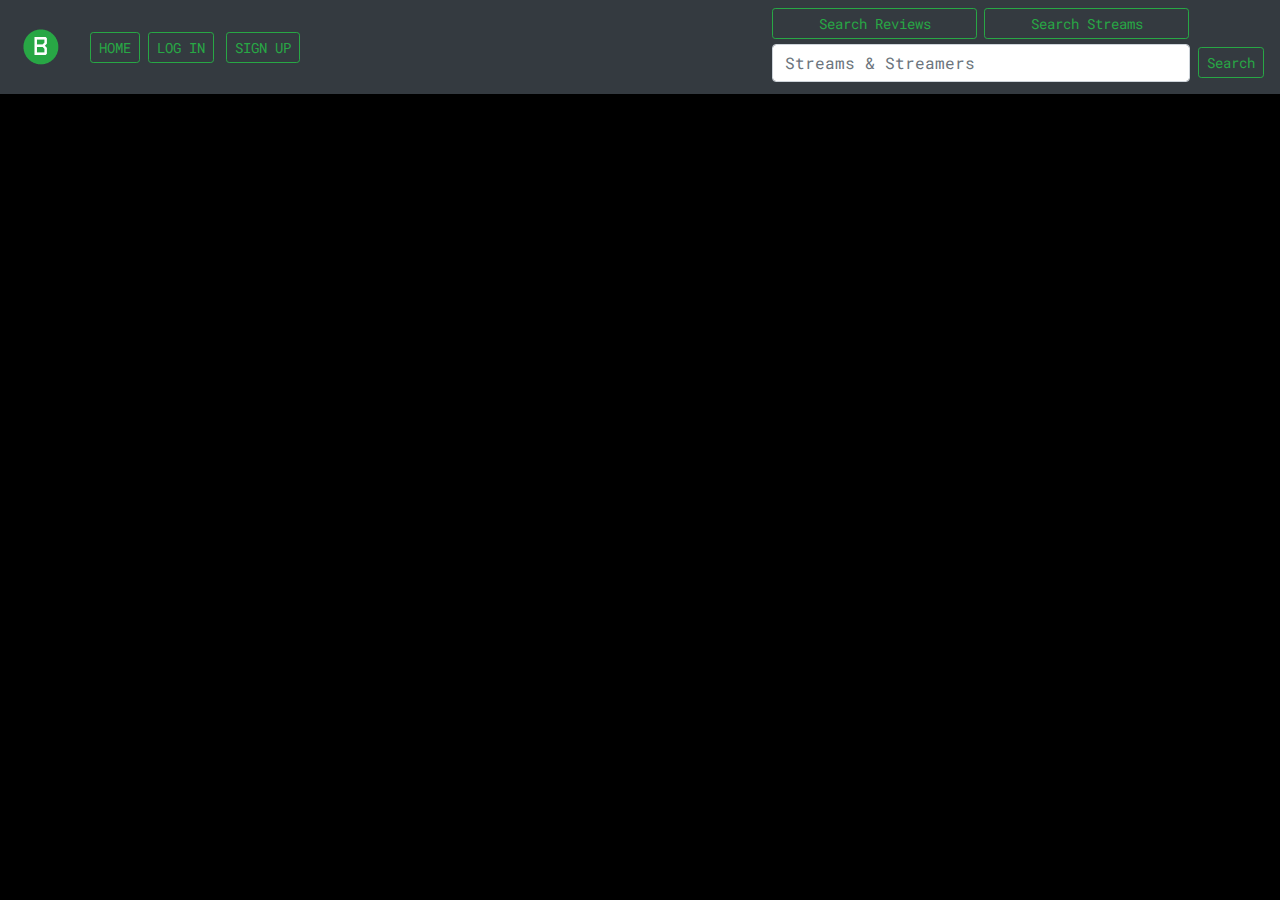
<file: Chat-Feature.html>
<!doctype html>
<html lang="en">

<head>
    <title>Button Mash</title>
    <!-- Required meta tags -->
    <meta charset="utf-8">
    <meta name="viewport" content="width=device-width, initial-scale=1, shrink-to-fit=no">

    <!-- Bootstrap CSS -->
    <link rel="stylesheet" href="https://stackpath.bootstrapcdn.com/bootstrap/4.3.1/css/bootstrap.min.css"
        integrity="sha384-ggOyR0iXCbMQv3Xipma34MD+dH/1fQ784/j6cY/iJTQUOhcWr7x9JvoRxT2MZw1T" crossorigin="anonymous">
    <!-- Google Fonts -->
    <link href="https://fonts.googleapis.com/css?family=Roboto+Mono&display=swap" rel="stylesheet">
    <!-- My CSS -->
    <link rel="stylesheet" href="ASSETS/CSS/style.css">

    <!-- Jquery  -->
    <script src="https://code.jquery.com/jquery-3.4.1.js"
        integrity="sha256-WpOohJOqMqqyKL9FccASB9O0KwACQJpFTUBLTYOVvVU=" crossorigin="anonymous"></script>
    <script src="https://cdnjs.cloudflare.com/ajax/libs/jquery/3.2.1/jquery.min.js"></script>

    <!-- Javascript Link  -->
    <script src="ASSETS/JAVASCRIPT/logic.js"></script>

    <!-- Twitch Embed  -->
    <script src="https://embed.twitch.tv/embed/v1.js"></script>

    <!-- Icon Link  -->
    <link rel="stylesheet" href="https://use.fontawesome.com/releases/v5.0.13/css/all.css"
        integrity="sha384-DNOHZ68U8hZfKXOrtjWvjxusGo9WQnrNx2sqG0tfsghAvtVlRW3tvkXWZh58N9jp" crossorigin="anonymous">


</head>

<body>
    <!-- NAVIGATION -->
    <nav class="navbar navbar-expand-lg navbar-light bg-dark mb-5">
        <a class="navbar-brand" href="#"><img src="ASSETS/IMAGES/groupProjectButton.png"></a>
        <button class="navbar-toggler" type="button" data-toggle="collapse" data-target="#navbarSupportedContent"
            aria-controls="navbarSupportedContent" aria-expanded="false" aria-label="Toggle navigation">
            <span class="navbar-toggler-icon"></span>
        </button>
        <div class="collapse navbar-collapse" id="navbarSupportedContent">
            <ul class="navbar-nav mr-auto">
                <li class="nav-item active">
                    <a class="nav-link" href="index.html"><button type="button"
                            class="btn btn-outline-success btn-sm">HOME</button></a>
                </li>
                <li class="nav-item active">
                    <div class="pt-2" style="width: 70px;"><button type="button" class="btn btn-outline-success btn-sm"
                            data-toggle="modal" data-target="#loginLogo">LOG IN</button></div>
                </li>
                </li>
                <li class="nav-item active">
                    <a class="nav-link" href="signUp.html"><button type="button"
                            class="btn btn-outline-success btn-sm">SIGN UP</button></a>
                </li>
            </ul>
        </div>
        <div>

            <button type="button" class="btn btn-outline-success btn-sm" id="reviewLink" aria-pressed="true">Search
                Reviews</button> <button type="button" class="btn btn-outline-success btn-sm" id="twitchLink"
                aria-pressed="true">Search Streams</button>

            <form id="navForm1" class="form-inline my-2 my-sm-0" action="Review-Feature.html" method="GET"
                style="display:none">
                <input id="navInput" class="form-control mr-sm-2" type="search" placeholder="Games & Reviews"
                    aria-label="Search" name="navSearch">
                <button class="btn btn-outline-success my-2 my-lrg-0 btn-sm active" type="submit"
                    id="submit">Search</button>
            </form>
            <form id="navForm2" class="form-inline my-2 my-sm-0" action="Twitch-Feature.html" method="GET">
                <input id="navInput" class="form-control mr-sm-2" type="search" placeholder="Streams & Streamers"
                    aria-label="Search" name="navSearch">
                <button class="btn btn-outline-success my-2 my-lrg-0 btn-sm" type="submit" id="submit">Search</button>
            </form>
        </div>
    </nav>

    <script src="https://code.jquery.com/jquery-3.3.1.slim.min.js"
        integrity="sha384-q8i/X+965DzO0rT7abK41JStQIAqVgRVzpbzo5smXKp4YfRvH+8abtTE1Pi6jizo"
        crossorigin="anonymous"></script>
    <script src="https://cdnjs.cloudflare.com/ajax/libs/popper.js/1.14.7/umd/popper.min.js"
        integrity="sha384-UO2eT0CpHqdSJQ6hJty5KVphtPhzWj9WO1clHTMGa3JDZwrnQq4sF86dIHNDz0W1"
        crossorigin="anonymous"></script>
    <script src="https://stackpath.bootstrapcdn.com/bootstrap/4.3.1/js/bootstrap.min.js"
        integrity="sha384-JjSmVgyd0p3pXB1rRibZUAYoIIy6OrQ6VrjIEaFf/nJGzIxFDsf4x0xIM+B07jRM"
        crossorigin="anonymous"></script>
</body>

</html>
</file>
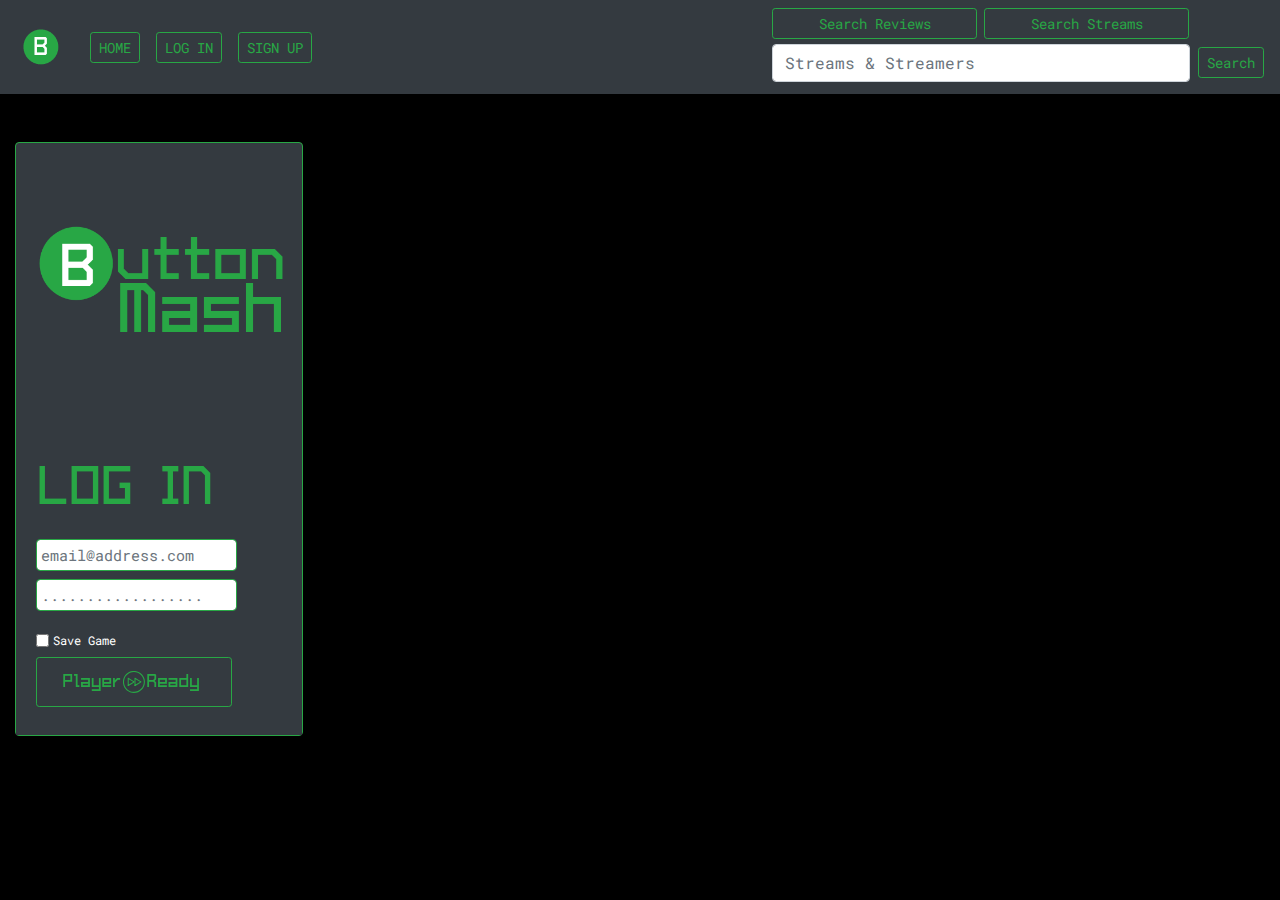
<file: logIn.html>
<!doctype html>
<html lang="en">

<head>
    <title>Button Mash</title>
    <!-- Required meta tags -->
    <meta charset="utf-8">
    <meta name="viewport" content="width=device-width, initial-scale=1, shrink-to-fit=no">

    <!-- Bootstrap CSS -->
    <link rel="stylesheet" href="https://stackpath.bootstrapcdn.com/bootstrap/4.3.1/css/bootstrap.min.css"
        integrity="sha384-ggOyR0iXCbMQv3Xipma34MD+dH/1fQ784/j6cY/iJTQUOhcWr7x9JvoRxT2MZw1T" crossorigin="anonymous">
    <!-- Google Fonts -->
    <link href="https://fonts.googleapis.com/css?family=Roboto+Mono&display=swap" rel="stylesheet">
    <!-- My CSS -->
    <link rel="stylesheet" href="ASSETS/CSS/style.css">

    <!-- Jquery  -->
    <script src="https://code.jquery.com/jquery-3.4.1.js"
        integrity="sha256-WpOohJOqMqqyKL9FccASB9O0KwACQJpFTUBLTYOVvVU=" crossorigin="anonymous"></script>
    <script src="https://cdnjs.cloudflare.com/ajax/libs/jquery/3.2.1/jquery.min.js"></script>

    <!-- Javascript Link  -->
    <script src="ASSETS/JAVASCRIPT/logic.js"></script>

    <!-- Twitch Embed  -->
    <script src="https://embed.twitch.tv/embed/v1.js"></script>

    <!-- Icon Link  -->
    <link rel="stylesheet" href="https://use.fontawesome.com/releases/v5.0.13/css/all.css"
        integrity="sha384-DNOHZ68U8hZfKXOrtjWvjxusGo9WQnrNx2sqG0tfsghAvtVlRW3tvkXWZh58N9jp" crossorigin="anonymous">


</head>

<!-- NAVIGATION -->

<body>
    <nav class="navbar navbar-expand-lg navbar-light bg-dark mb-5">
        <a class="navbar-brand" href="#"><img src="ASSETS/IMAGES/groupProjectButton.png"></a>
        <button class="navbar-toggler" type="button" data-toggle="collapse" data-target="#navbarSupportedContent"
            aria-controls="navbarSupportedContent" aria-expanded="false" aria-label="Toggle navigation">
            <span class="navbar-toggler-icon"></span>
        </button>
        <div class="collapse navbar-collapse" id="navbarSupportedContent">
            <ul class="navbar-nav mr-auto">
                <li class="nav-item active">
                    <a class="nav-link" href="index.html"><button type="button"
                            class="btn btn-outline-success btn-sm">HOME</button></a>
                </li>
                <li class="nav-item active">
                    <a class="nav-link" href="logIn.html"><button type="button"
                            class="btn btn-outline-success btn-sm">LOG IN</button></a>
                </li>
                <li class="nav-item active">
                    <a class="nav-link" href="signUp.html"><button type="button"
                            class="btn btn-outline-success btn-sm">SIGN UP</button></a>
                </li>
            </ul>
        </div>
        <div>

            <button type="button" class="btn btn-outline-success btn-sm" id="reviewLink" aria-pressed="true">Search
                Reviews</button> <button type="button" class="btn btn-outline-success btn-sm" id="twitchLink"
                aria-pressed="true">Search Streams</button>

            <form id="navForm1" class="form-inline my-2 my-sm-0" action="Review-Feature.html" method="GET"
                style="display:none">
                <input id="navInput" class="form-control mr-sm-2" type="search" placeholder="Games & Reviews"
                    aria-label="Search" name="navSearch">
                <button class="btn btn-outline-success my-2 my-lrg-0 btn-sm active" type="submit"
                    id="submit">Search</button>
            </form>
            <form id="navForm2" class="form-inline my-2 my-sm-0" action="Twitch-Feature.html" method="GET">
                <input id="navInput" class="form-control mr-sm-2" type="search" placeholder="Streams & Streamers"
                    aria-label="Search" name="navSearch">
                <button class="btn btn-outline-success my-2 my-lrg-0 btn-sm" type="submit" id="submit">Search</button>
            </form>
        </div>

    </nav>


    <!-- BODY -->

    <div class="row-lg-4">
        <div class="col-lg-4 copl-sm-12">
            <div class="card" style="width: 18rem;">
                <img src="ASSETS/IMAGES/groupProjectLogo.png" class="card-img-top" alt="buttomMash">
                <div class="card-body">
                    <p class="card-text-center">
                        <p><img src="ASSETS/IMAGES/logInbutton.png"></p>
                        <br>
                        <form class="form-inline">
                            <label class="sr-only" for="inlineFormInputName2">Email</label>
                            <input type="text" class="form-control mb-2 mr-sm-2" id="inlineFormInputEmail2"
                                placeholder="email@address.com">

                            <label class="sr-only" for="inlineFormInputGroupUsername2">Password</label>
                            <div class="input-group mb-2 mr-sm-2">
                                <div class="input-group-prepend">
                                    <input type="text" class="form-control" id="inlineFormInputPassword2"
                                        placeholder="..................">
                                </div>
                                <br>
                                <div class="form-check mb-2 mr-sm-2">
                                    <input class="form-check-input" type="checkbox" id="inlineFormCheck">
                                    <label class="form-check-label" for="inlineFormCheck">
                                        Save Game
                                    </label>
                                </div>
                                <a href="index2.html" class="btn btn-outline-success btn-sm"><img
                                        src="ASSETS/IMAGES/logoButton2.png"></a>
                            </div>
                        </form>
                </div>
            </div>
        </div>
    </div>

</body>

</html>
</file>
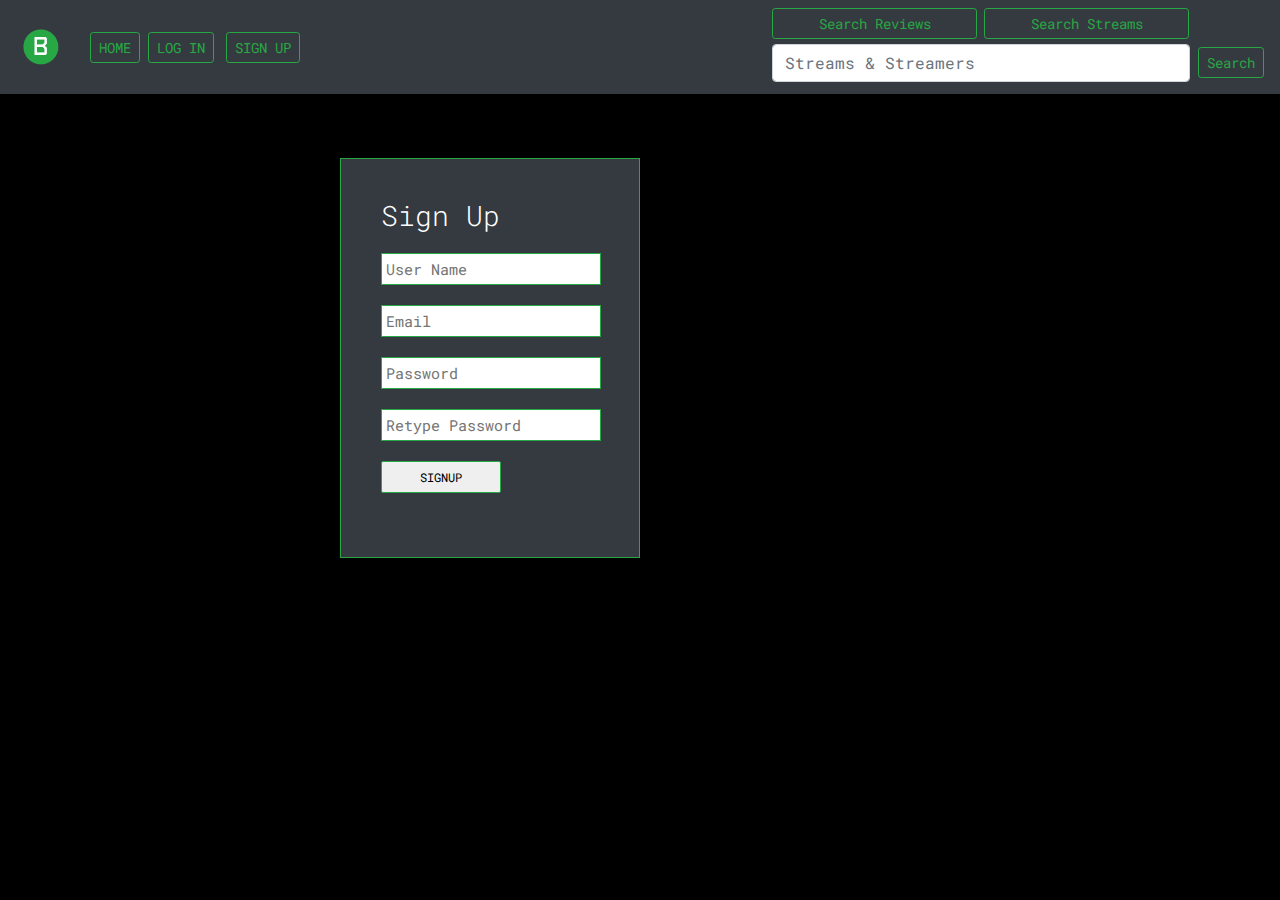
<file: signUp.html>
<!doctype html>
<html lang="en">

<head>
    <title>Button Mash</title>
    <!-- Required meta tags -->
    <meta charset="utf-8">
    <meta name="viewport" content="width=device-width, initial-scale=1, shrink-to-fit=no">

    <!-- Bootstrap CSS -->
    <link rel="stylesheet" href="https://stackpath.bootstrapcdn.com/bootstrap/4.3.1/css/bootstrap.min.css"
        integrity="sha384-ggOyR0iXCbMQv3Xipma34MD+dH/1fQ784/j6cY/iJTQUOhcWr7x9JvoRxT2MZw1T" crossorigin="anonymous">
    <!-- Google Fonts -->
    <link href="https://fonts.googleapis.com/css?family=Roboto+Mono&display=swap" rel="stylesheet">
    <!-- My CSS -->
    <link rel="stylesheet" href="ASSETS/CSS/style.css">

    <!-- Popper.js, then Bootstrap JS  -->
    <script src="https://cdnjs.cloudflare.com/ajax/libs/popper.js/1.14.7/umd/popper.min.js"
        integrity="sha384-UO2eT0CpHqdSJQ6hJty5KVphtPhzWj9WO1clHTMGa3JDZwrnQq4sF86dIHNDz0W1"
        crossorigin="anonymous"></script>
    <script src="https://stackpath.bootstrapcdn.com/bootstrap/4.3.1/js/bootstrap.min.js"
        integrity="sha384-JjSmVgyd0p3pXB1rRibZUAYoIIy6OrQ6VrjIEaFf/nJGzIxFDsf4x0xIM+B07jRM"
        crossorigin="anonymous"></script>
    <!-- Jquery  -->
    <script src="https://code.jquery.com/jquery-3.4.1.js"
        integrity="sha256-WpOohJOqMqqyKL9FccASB9O0KwACQJpFTUBLTYOVvVU=" crossorigin="anonymous"></script>
    <script src="https://cdnjs.cloudflare.com/ajax/libs/jquery/3.2.1/jquery.min.js"></script>

    <!-- Javascript Link  -->
    <script src="ASSETS/JAVASCRIPT/logic.js"></script>


</head>

<!-- Nav bar -->

<body>
    <nav class="navbar navbar-expand-lg navbar-light bg-dark mb-5">
        <a class="navbar-brand" href="#"><img src="ASSETS/IMAGES/groupProjectButton.png"></a>
        <button class="navbar-toggler" type="button" data-toggle="collapse" data-target="#navbarSupportedContent"
            aria-controls="navbarSupportedContent" aria-expanded="false" aria-label="Toggle navigation">
            <span class="navbar-toggler-icon"></span>
        </button>
        <div class="collapse navbar-collapse" id="navbarSupportedContent">
            <ul class="navbar-nav mr-auto">
                <li class="nav-item active">
                    <a class="nav-link" href="index.html"><button type="button"
                            class="btn btn-outline-success btn-sm">HOME</button></a>
                </li>
                <div class="pt-2" style="width: 70px;"><button type="button" class="btn btn-outline-success btn-sm"
                        data-toggle="modal" data-target="#loginLogo">LOG IN</button></div>
                </li>
                <li class="nav-item active">
                    <a class="nav-link" href="signUp.html"><button type="button"
                            class="btn btn-outline-success btn-sm">SIGN UP</button></a>
                </li>
            </ul>
        </div>
        <div>

            <button type="button" class="btn btn-outline-success btn-sm" id="reviewLink" aria-pressed="true">Search
                Reviews</button> <button type="button" class="btn btn-outline-success btn-sm" id="twitchLink"
                aria-pressed="true">Search Streams</button>

            <form id="navForm1" class="form-inline my-2 my-sm-0" action="Review-Feature.html" method="GET"
                style="display:none">
                <input id="navInput" class="form-control mr-sm-2" type="search" placeholder="Games & Reviews"
                    aria-label="Search" name="navSearch">
                <button class="btn btn-outline-success my-2 my-lrg-0 btn-sm active" type="submit"
                    id="submit">Search</button>
            </form>
            <form id="navForm2" class="form-inline my-2 my-sm-0" action="Twitch-Feature.html" method="GET">
                <input id="navInput" class="form-control mr-sm-2" type="search" placeholder="Streams & Streamers"
                    aria-label="Search" name="navSearch">
                <button class="btn btn-outline-success my-2 my-lrg-0 btn-sm" type="submit" id="submit">Search</button>
            </form>
        </div>
    </nav>


    <!-- BODY -->
    <div id="login-box">
        <div class="left-box">
            <h1>Sign Up</h1>
            <input type="text" name="username" placeholder="User Name" />
            <input type="text" name="email" placeholder="Email" />
            <input type="password" name="password" placeholder="Password" />
            <input type="password" name="password2" placeholder="Retype Password" />
            <input type="submit" name="signup-button" value="signup" placeholder="Sign Up" />


        </div>

    </div>



    <!-- login modal -->
    <div id="loginLogo" class="modal card">
        <button type="button" class="close" data-dismiss="modal" aria-label="Close">
            <span aria-hidden="true">&times;</span>
        </button>
        <img src="ASSETS/IMAGES/groupProjectLogo.png" class="card-img-top" alt="buttomMash">
        <div class="card-body">
            <p class="card-text-center">
                <p><img src="ASSETS/IMAGES/logInbutton.png"></p>

                <form class="form-inline">
                    <label class="sr-only" for="inlineFormInputName2">Login name or Email Adress</label>
                    <input type="text" class="form-control mb-2 mr-sm-2" id="inlineFormInputEmail2"
                        placeholder="email@address.com">

                    <label class="sr-only" for="inlineFormInputGroupUsername2">Password</label>
                    <div class="input-group mb-2 mr-sm-2">
                        <div class="input-group-prepend">
                            <input type="text" class="form-control" id="inlineFormInputPassword2"
                                placeholder="..................">
                        </div>

                        <div class="form-check mb-2 mr-sm-2">
                            <input class="form-check-input" type="checkbox" id="inlineFormCheck">
                            <label class="form-check-label" for="inlineFormCheck">
                                Save Game
                            </label>
                        </div>
                        <a href="index2.html" class="btn btn-outline-success btn-sm"><img
                                src="ASSETS/IMAGES/logoButton2.png"></a>
                    </div>
                </form>
        </div>
    </div>

    <script src="https://code.jquery.com/jquery-3.3.1.slim.min.js"
        integrity="sha384-q8i/X+965DzO0rT7abK41JStQIAqVgRVzpbzo5smXKp4YfRvH+8abtTE1Pi6jizo"
        crossorigin="anonymous"></script>
    <script src="https://cdnjs.cloudflare.com/ajax/libs/popper.js/1.14.7/umd/popper.min.js"
        integrity="sha384-UO2eT0CpHqdSJQ6hJty5KVphtPhzWj9WO1clHTMGa3JDZwrnQq4sF86dIHNDz0W1"
        crossorigin="anonymous"></script>
    <script src="https://stackpath.bootstrapcdn.com/bootstrap/4.3.1/js/bootstrap.min.js"
        integrity="sha384-JjSmVgyd0p3pXB1rRibZUAYoIIy6OrQ6VrjIEaFf/nJGzIxFDsf4x0xIM+B07jRM"
        crossorigin="anonymous"></script>
</body>

</html>
</file>
<file: ASSETS/CSS/style.css>
/* For NAV-bar */

body {
    background-color: black;
    color: white;
    font-family: 'Roboto Mono', monospace;
    font-size: 12px;
}

#styledImg {
    width: 100%;
}

.card-title {
    color: #28a745;
    font-size: 15px;
}

#navForm {
    width: 500px;
}

#navInput {
    width: 418px;
}

#button {
    background-color: lightgray;
    color: black;
}

.container1 {
    width: 100%;
}

.card-body {
    background-color: #343a40;
}

.card, .card1, .card2, .card3 {
    background-color: #343a40;
    color: white;
    border: 1px solid #28a745;
    width: 100%;
}

.navbarDropdown {
    background-color: #28a745;
    color: white;
}

/* For Twitch Feature HTML */
.cardSearchgame
{
    max-width: 25%;
    min-width: 25%;
}
.header
{
    padding: 30px;
    padding-left: 0px;
    
}
.allchannelImage {
    width: 10%;
}

#channel-image{
    width: 100%;
}
.card10
{
    background: black;   
    min-width: 25%;
    max-width: 25%;
}

.card-body10{
    padding: 5px;
    background: black;
}
.card-title10{
    color: red;
    margin-bottom: 1px;
}
.card-footer10{
    padding: 5px;
    text-align: right;
}
.totheRight{
    text-align: center;
}
#icon {
    color: red;
}
#viewer-game-count,
#viewer-Channel-count {
    display: inline;
}
#twitch-embed {
    height: 80vh;
}

/* Front page  */
#reviewLink, #twitchLink {
    width: 205px;
}

#imageClips {
    width: 100%;
}

#loginLogo, #signUp {
    background-color: #343a40;
    width: 18rem;
}

.overlay {
    border: 2px solid #28a745;
    max-height: 75px;
    overflow: hidden;
}

.topClips a {
    color: #fff;
}

.topClips a:hover {
    color: #28a745;
    text-decoration: none;
}

#login-box {
    position: relative;
    margin: 5% auto;
    height: 400px;
    width: 600px;
    box-shadow: 0 2px 4px rgba(0, 0, 0, 0.6);
}

.left-box {
    position: absolute;
    box-sizing: border-box;
    background: #343a40;
    border: 1px double #28a745;
    padding: 40px;
    width: 300px;
    height: 400px;
}

h1 {
    margin: 0 0 20px 0;
    font-weight: 300;
    font-size: 28px;
}

input[type="text"], input[type="password"] {
    display: block;
    box-sizing: border-box;
    margin-bottom: 20px;
    padding: 4px;
    width: 220px;
    height: 32px;
    border: 1px solid #28a745;
    font-family: 'Roboto Mono', monospace;
    font-size: 15px;
    transition: 0.2s ease;
}

input[type="submit"] {
    margin-bottom: 28px;
    width: 120px;
    height: 32px;
    border-radius: 2px;
    border: 1px solid #28a745;
    font-family: 'Roboto Mono', monospace;
    text-transform: uppercase;
    transition: 0.2s ease;
    cursor: pointer;
}

/* for reviews feature html */
#random-game{
    max-width: 100%;
    align-content: center;
    justify-content: center;
    margin: 10px auto;
}

div[class^="random-game"]{
    max-width: 30%;
    margin: 20px;
    flex-direction: row;
}

.game-img{
    max-width: 100%;
    margin-bottom: 15px;
}

#random-game .row{
    margin: 0;
}
.game-title{
    display: flex;
    flex-direction: row;
    align-items: center;
}

.trailer-link{
    margin-left: 30px;
    margin-bottom: 20px;
}

.rating{
    color: #28a745;
}

#metacritic a{
    color: white;
    text-decoration: underline;
}
.trailer-link{
    color:#28a745;
}
</file>
